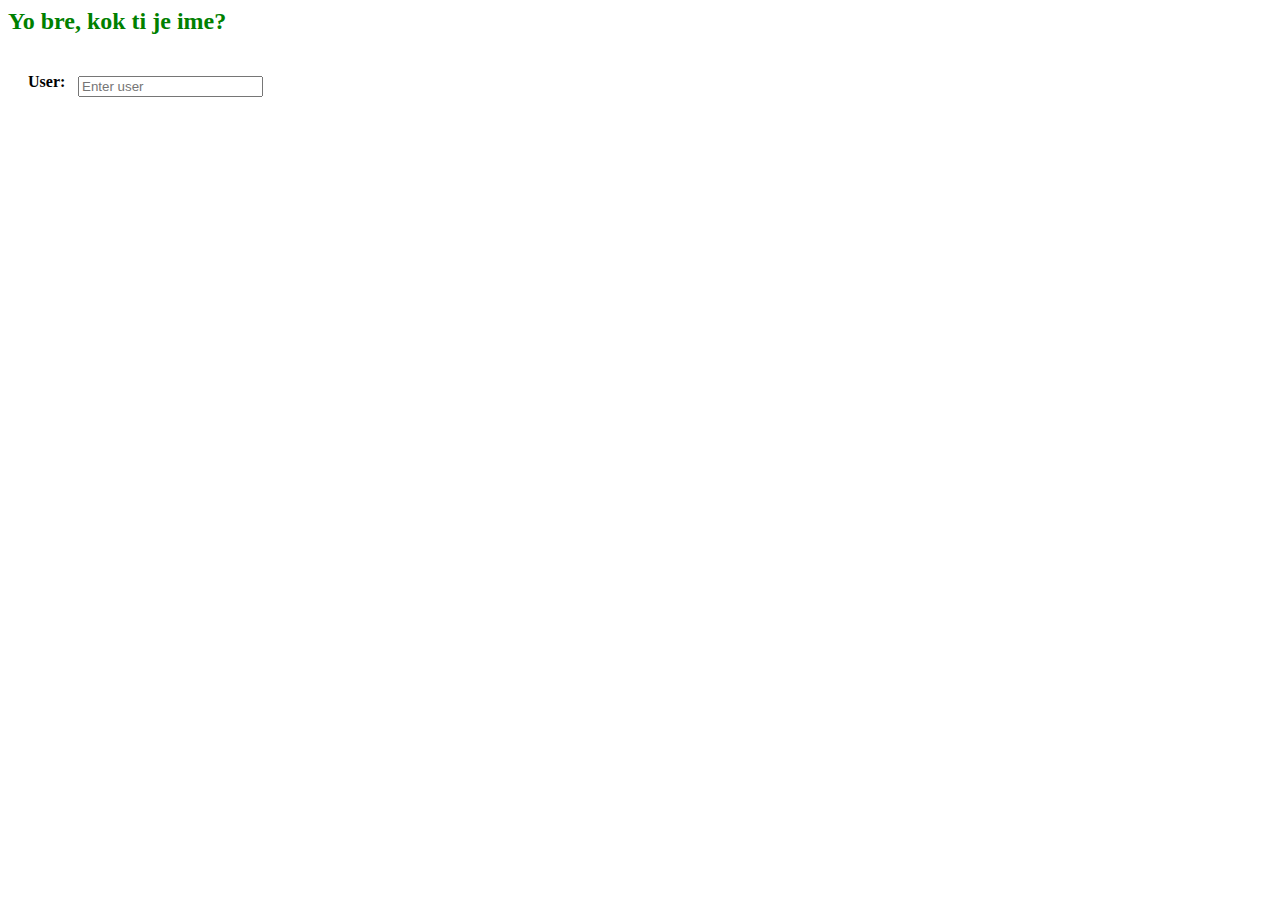
<file: hehormeh/templates/login.html>
<html>
  <head>
    <meta charset="utf-8" />
    <meta name="viewport" content="width=device-width, initial-scale=1" />
    <title>Login</title>
  </head>
  <style>
    .gfg {
      display: block;
      margin-left: 70px;
      margin-top: -15px;
    }
    .ok {
      margin-left: 20px;
      font-weight: bold;
    }
    .btn {
      margin-top: 20px;
      width: 80px;
      height: 25px;
      background-color: gray;
      color: white;
    }
    .user {
      color: green;
    }
  </style>
  <body>
    <div class="container">
      <h2 class="user">Yo bre, kok ti je ime?</h2>
      <form action="{{ url_for('login') }}" method="POST">
        <br />
        <label class="ok">User:</label>
        <input
          class="gfg"
          type="text"
          class="form-control"
          id="user"
          name="user"
          placeholder="Enter user"
        />
      </form>
    </div>
  </body>
</html>
</file>
